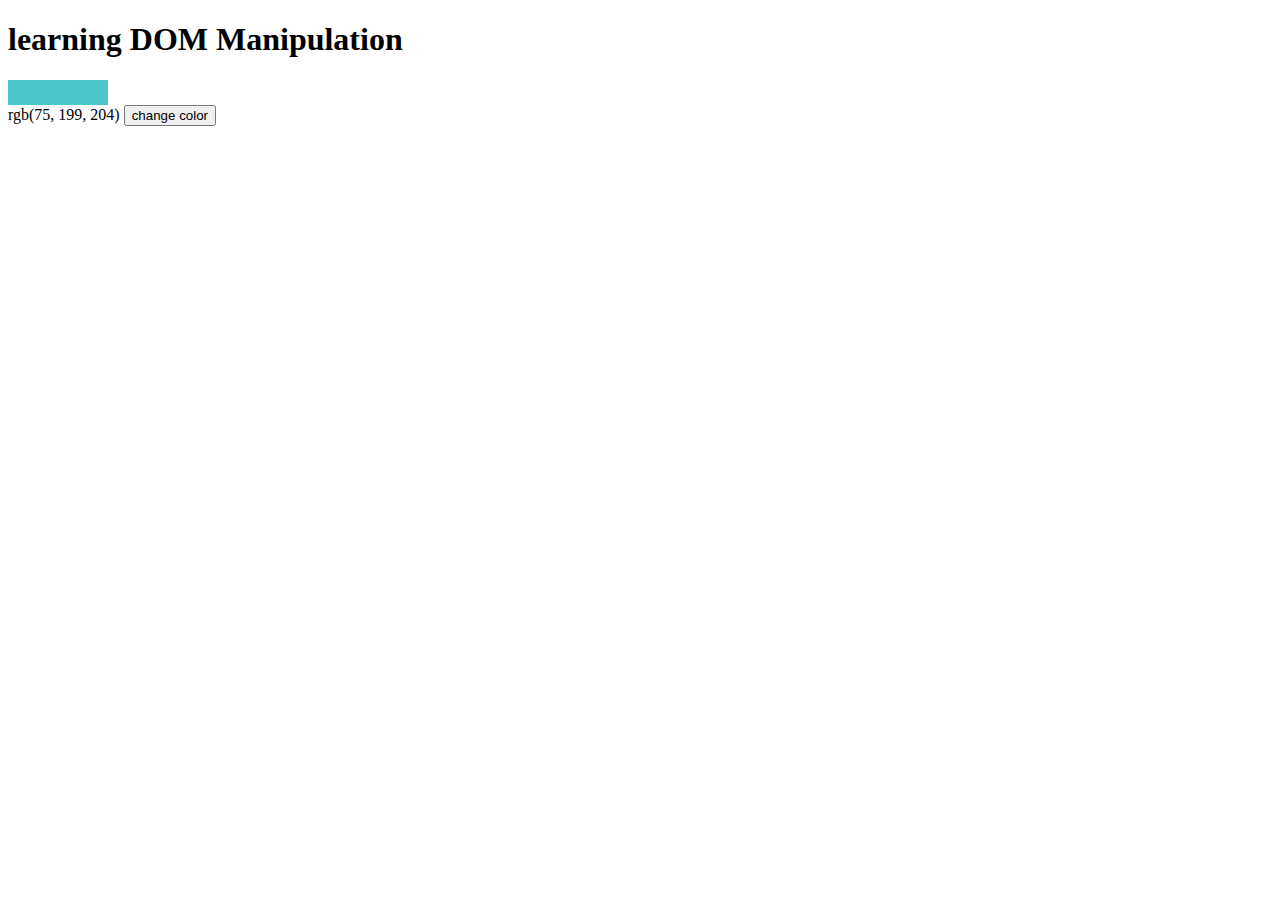
<file: extra class/DomManuplatioiini/index.html>
<!DOCTYPE html>
<html lang="en">
<head>
    <meta charset="UTF-8">
    <meta name="viewport" content="width=device-width, initial-scale=1.0">
    <title>DOM MANUPLATION</title>
    <style>
        #color-box{
            width: 100px;
            height: 25px;
            background: rgb(169, 35, 35);
        }
    </style>
</head>
<body>
    <h1>learning DOM Manipulation</h1>
    <div id="color-box"></div>
    <span id="color-name"></span>
    <button id="change-color">change color</button>
</body>
<script src="main.js"></script>
</html>
</file>
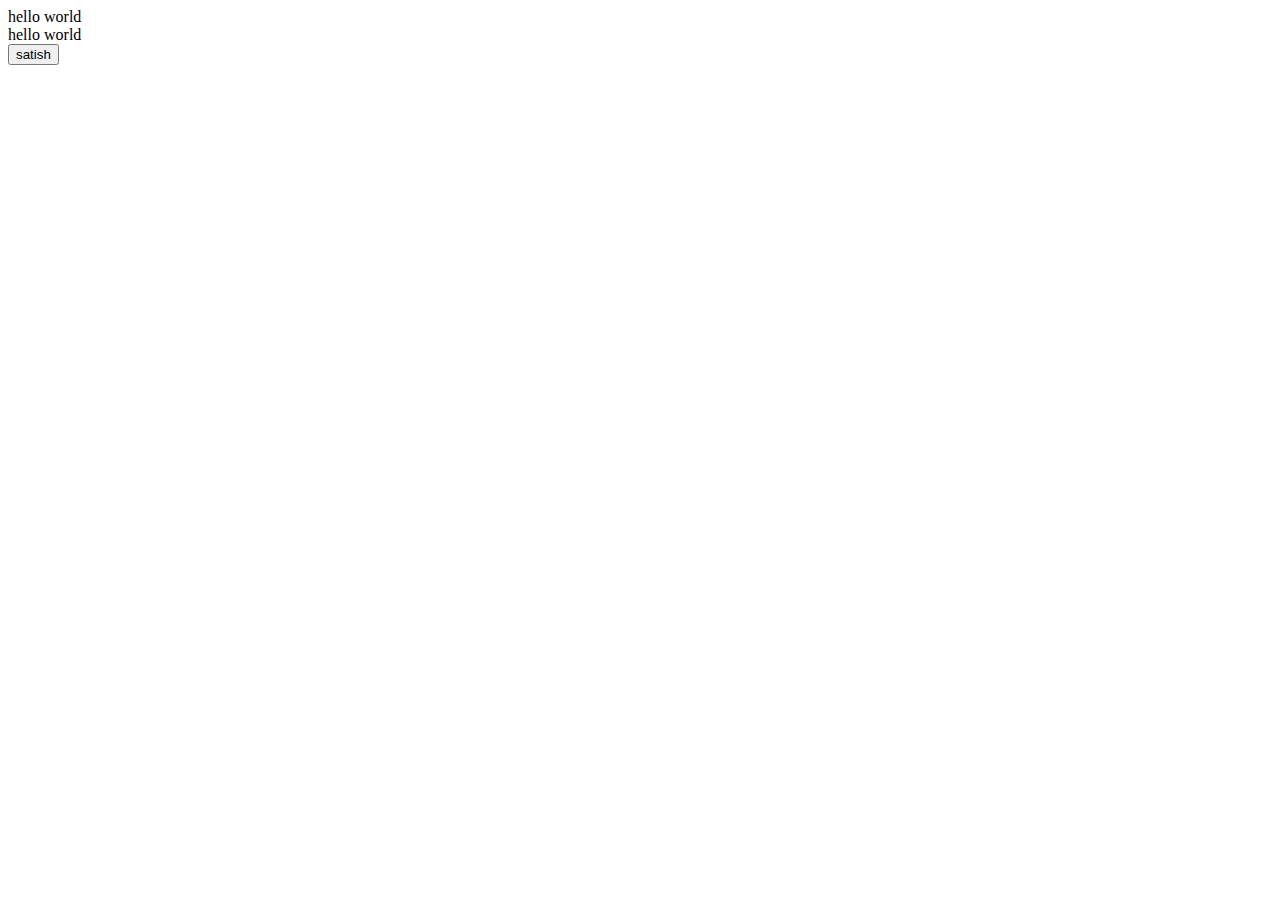
<file: extra class/javascript/index.html>
<!DOCTYPE html>
<html lang="en">

<head>
    <meta charset="UTF-8">
    <meta name="viewport" content="width=device-width, initial-scale=1.0">
    <title>javascript flex</title>
</head>

<body>
    <div>hello world</div>
    <div>hello world</div>
    <button id="btn" onclick="calls(2)">satish</button>
</body>
<script>
    const btn = document.querySelector('#btn')
    console.log(btn)
    btn.addEventListener("drag",(btn)=>{
        console.log(btn)
    })
    
    const calls = (a)=>{
        console.log(a)
        // let name = prompt('enter your name')
        // alert(`welcome ${name}`)
    }

</script>

</html>
</file>
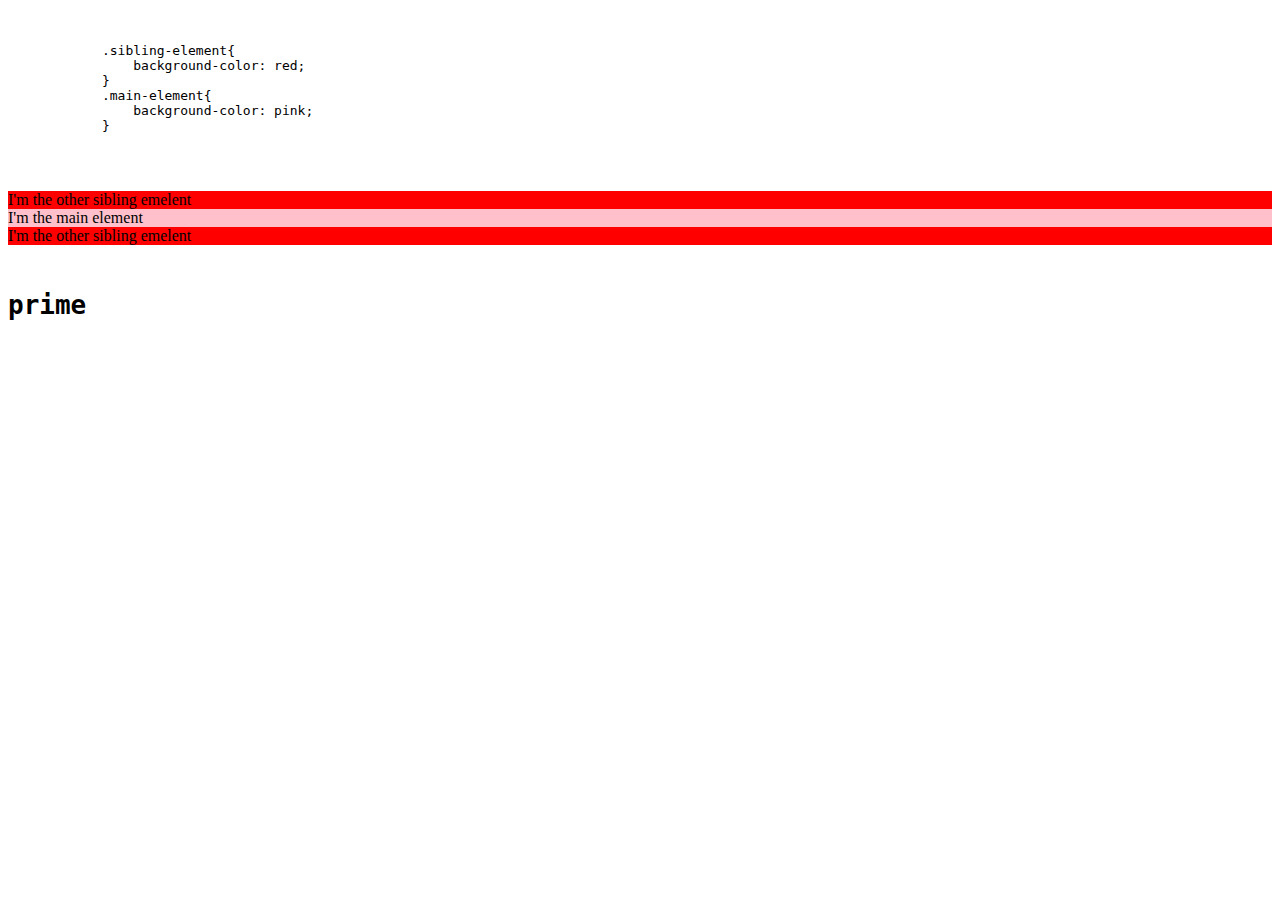
<file: html/position.html>
<!DOCTYPE html>
<html lang="en">

<head>
    <meta charset="UTF-8">
    <meta http-equiv="X-UA-Compatible" content="IE=edge">
    <meta name="viewport" content="width=device-width, initial-scale=1.0">
    <title>Document</title>
</head>

<body>
    <pre >
        <style style="display: block;" contenteditable="true">
            .sibling-element{
                background-color: red;
            }
            .main-element{
                background-color: pink;
            }
        </style>
    </pre>
    <div>
        <div class="sibling-element" contenteditable="true">
            I'm the other sibling emelent
        </div>
        <div class="main-element">
            I'm the main element
        </div>
        <div class="sibling-element">
            I'm the other sibling emelent
        </div>
    </div>
    <code>
        <pre>
            <h1>prime</h1>
        </pre>
    </code>
</body>

</html>
</file>
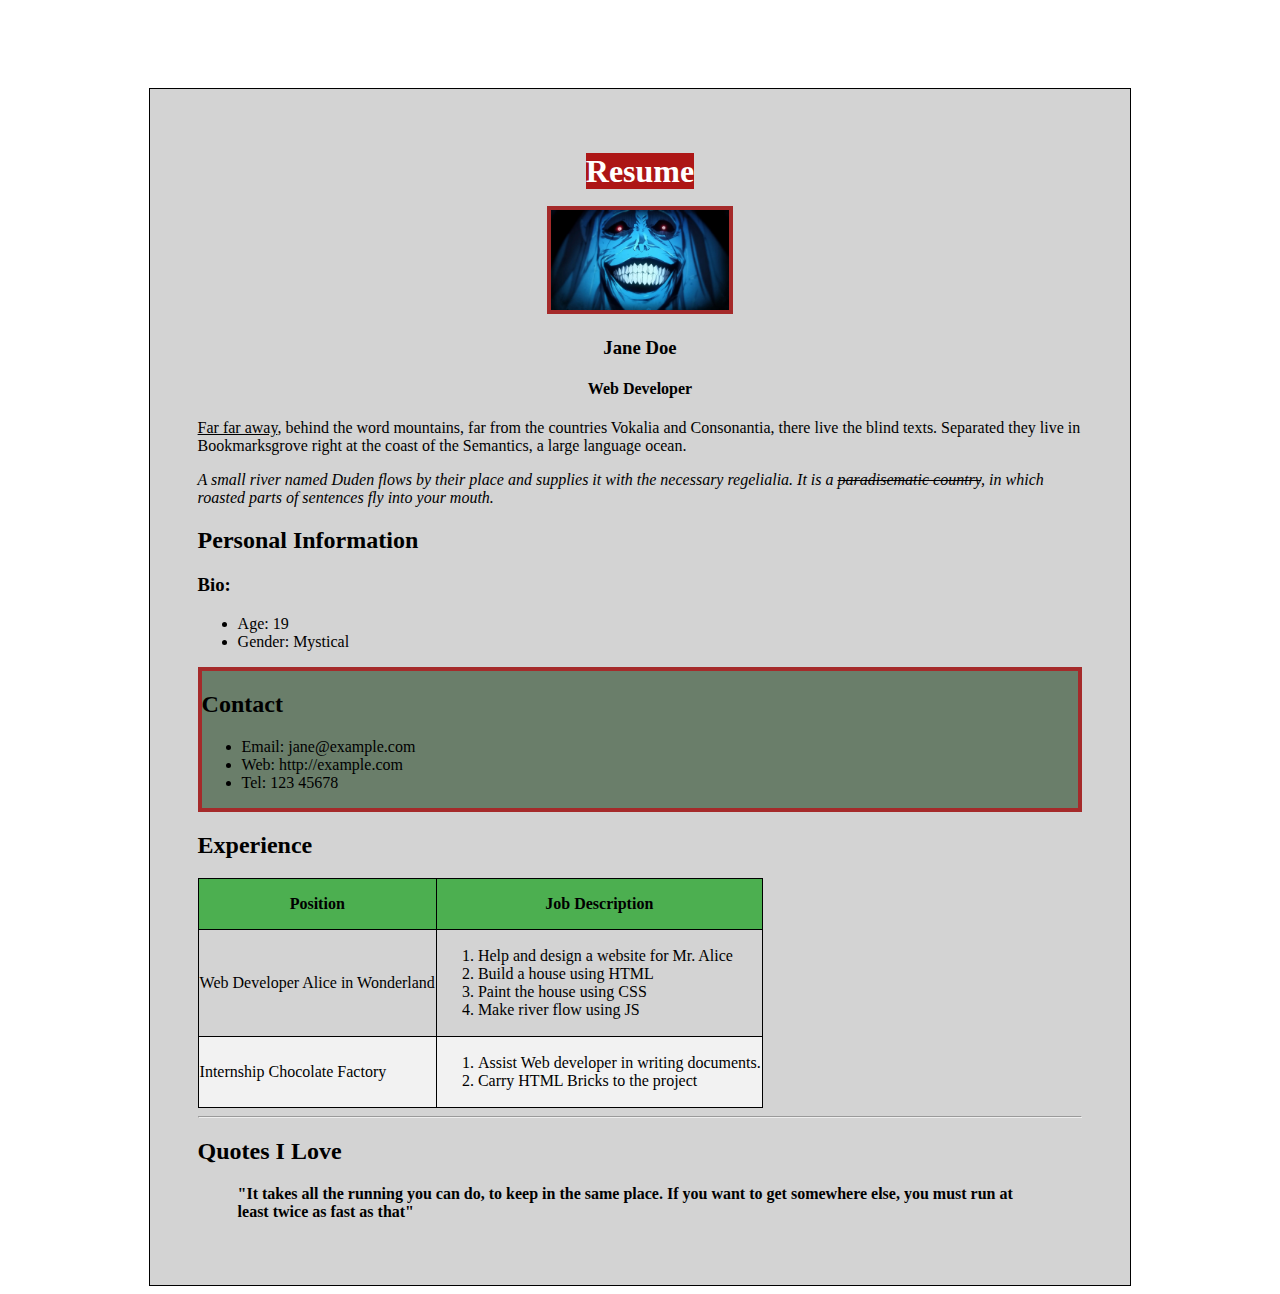
<file: extra class/day1/cv.html>
<!DOCTYPE html>
<html lang="en">

<head>
    <meta charset="UTF-8">
    <meta http-equiv="X-UA-Compatible" content="IE=edge">
    <meta name="viewport" content="width=device-width, initial-scale=1.0">
    <link rel="stylesheet" href="style.css">
    <title>cv</title>
</head>

<body>
    <div class="container">
        <main id="details">

            <h1>Resume</h1>
            <br>
            <figure>

                <img src="./image.webp" alt="image" height="100">
            </figure>
            <h3>Jane Doe</h3>
            <h4>Web Developer</h4>
        </main>
        <p>
            <u>Far far away</u>, behind the word mountains, far from the countries Vokalia and Consonantia, there live the
            blind
            texts. Separated they live in Bookmarksgrove right at the coast of the Semantics, a large language ocean.
        </p>
        <p>
            <i>

                A small river named Duden flows by their place and supplies it with the necessary regelialia. It is a
                <s>paradisematic country</s>, in which roasted parts of sentences fly into your mouth.
            </i>
            </p>
        <h2>Personal Information</h2>
        <h3>Bio:</h3>
        <ul>
            <li>Age: 19</li>
            <li>Gender: Mystical</li>
        </ul>
        <div class="contact">
            
            <h2>
                Contact
            </h2>
            <ul>
                <li>
                    Email: jane@example.com
                </li>
                <li>
                    Web: http://example.com
                </li>
                <li>
                    Tel: 123 45678
                </li>
            </ul>
        </div> 
        <h2>

            Experience
        </h2>
        <table>
            <tr>
                <th>Position</th>
                <th>Job Description</th>
            </tr>
            <tr>
                <td>

                    Web Developer

                    Alice in Wonderland
                </td>
                <td>
                    <ol>
                        <li>
                            Help and design a website for Mr. Alice
                        </li>
                        <li>
                            Build a house using HTML

                        </li>
                        <li>
                            Paint the house using CSS

                        </li>
                        <li>
                            Make river flow using JS

                        </li>
                    </ol>
                </td>
            </tr>
            <tr>
                <td>

                    Internship

                    Chocolate Factory
                </td>
                <td>
                    <ol>
                        <li>

                            Assist Web developer in writing documents.
                        </li>
                        <li>

                            Carry HTML Bricks to the project
                        </li>
                    </ol>
                </td>
            </tr>
        </table>
        <hr>
        <h2>

            Quotes I Love
        </h2>
        <blockquote>
            <b>
                
                
                "It takes all the running you can do, to keep in the same place. If you want to get somewhere else, you must run at
                least twice as fast as that"
            </b>
        </blockquote>
    
    </div>

</body>

</html>
</file>
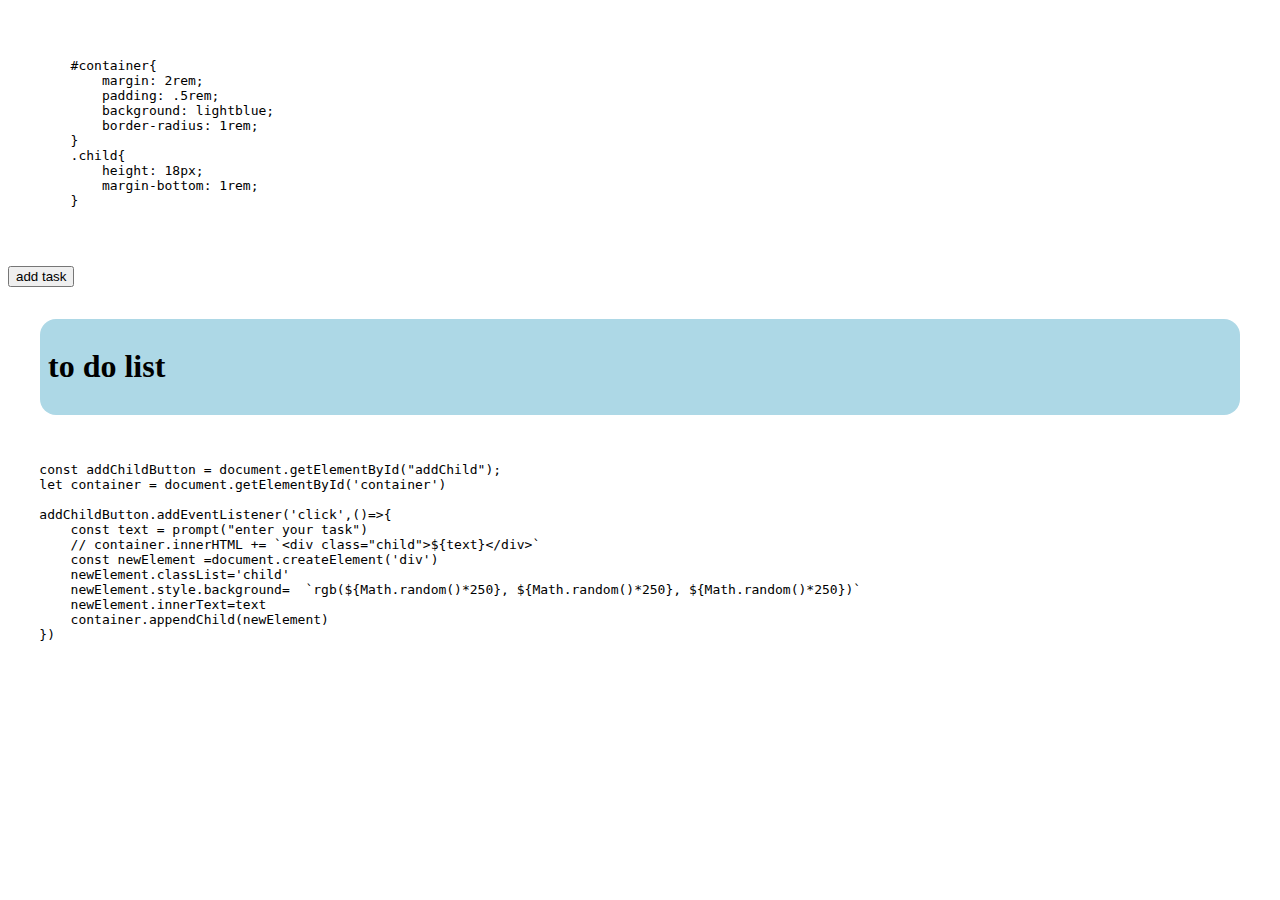
<file: extra class/DomManuplatioiini/addChild.html>
<!DOCTYPE html>
<html lang="en">
<head>
    <meta charset="UTF-8">
    <meta name="viewport" content="width=device-width, initial-scale=1.0">
    <title>add child</title>

</head>
<body>
    <pre>

        <style style="display: block;" contentEditable="true">
        #container{
            margin: 2rem;
            padding: .5rem;
            background: lightblue;
            border-radius: 1rem;
        }
        .child{
            height: 18px;
            margin-bottom: 1rem;
        }
        </style>
    </pre>
    <button id="addChild">add task</button>
    <div id="container">
        <h1>to do list 
        </h1>
    </div>
</body>
<pre>
<script style="display: block;" contentEditable="true">
    const addChildButton = document.getElementById("addChild");
    let container = document.getElementById('container')
    
    addChildButton.addEventListener('click',()=>{
        const text = prompt("enter your task")
        // container.innerHTML += `<div class="child">${text}</div>`
        const newElement =document.createElement('div')
        newElement.classList='child'
        newElement.style.background=  `rgb(${Math.random()*250}, ${Math.random()*250}, ${Math.random()*250})`
        newElement.innerText=text
        container.appendChild(newElement)
    })
</script>
</pre>
</html>
</file>
<file: extra class/day1/style.css>
body{
    display: flex;
    justify-content: center;
    padding-top: 5rem;
}
.container{
    width: 70%;
    border: 1px solid;
    background-color: lightgray;
    padding: 3rem;
    & #details{
        text-align: center;
        margin: 1rem;
        & h1    {
            background-color: rgb(173, 22, 22);
            color: white;
            display: inline;
        }
        & img{
            border:4px solid brown;
        }
    }
}
.contact{
    border: 4px solid brown;
    background-color: rgb(106, 126, 106);
}

table,th,td{
    border: 1px solid;
    border-collapse: collapse;
}
tr:nth-child(odd){
    background-color: #f2f2f2;
}
th{
    background-color: #4CAF50;
    padding: 1rem 0rem;
}
</file>
